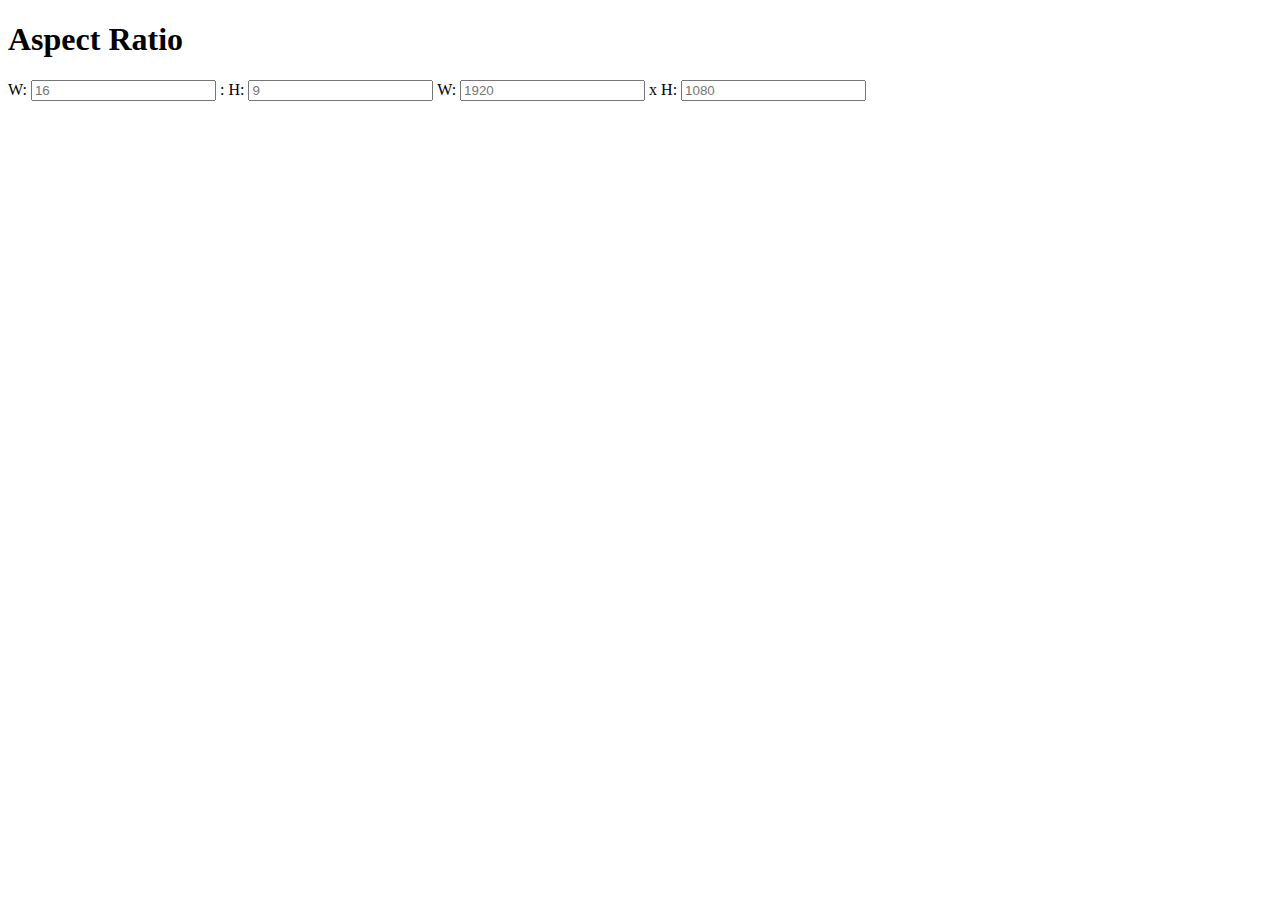
<file: static/aspectratio.html>
<!DOCTYPE HTML>
<html lang="en-US">
<head>
	<meta charset="UTF-8">
	<title>Aspect Ratio</title>
</head>
<body>
<!-- Aspect Ratio Calc -->
<div data-role="page" data-add-back-btn="true" id="aspect_ratio">
	<div data-role="header">
		<h1>Aspect Ratio</h1>
	</div>
	<div data-role="content">
		<form id="ratio" action="">
			<div data-role="fieldcontain" class="ui-hide-label">
				<label for="ratio_width">W:</label>
				<input type="number" name="ratio_width" id="ratio_width" placeholder="16" />
				<span class="separator">:</span>
				<label for="ratio_width">H:</label>
				<input type="number" name="ratio_height" id="ratio_height" placeholder="9" />
				<label for="px_width">W:</label>
				<input type="number" name="px_width" id="px_width" placeholder="1920" />
				<span class="separator">x</span>
				<label for="px_width">H:</label>
				<input type="number" name="px_height" id="px_height" placeholder="1080" />
			</div>
		</form>
		<p id="ar_output"></p>
	</div>
</div>
<!-- /CAspect Ratio Calc -->

</body>
</html>
</file>
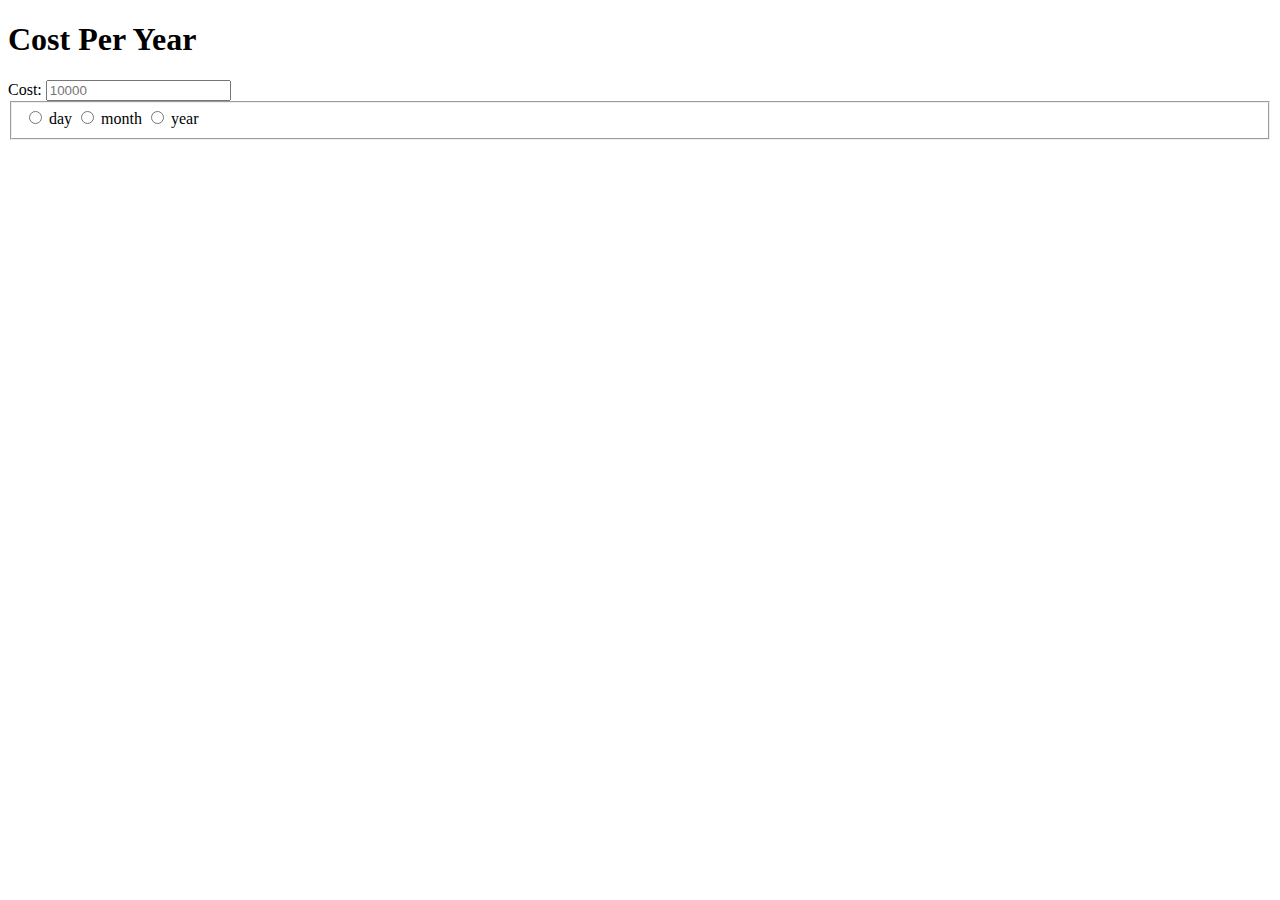
<file: static/costperyear.html>
<!DOCTYPE HTML>
<html lang="en-US">
<head>
	<meta charset="UTF-8">
	<title>Cost Per Year</title>
</head>
<body>
<!-- Cost Per Year Calc -->
<div data-role="page" data-add-back-btn="true" id="cost_per_year">
	<div data-role="header">
		<h1>Cost Per Year</h1>
	</div>
	<div data-role="content">
		<form id="cost_input" action="">
			<div data-role="fieldcontain" class="ui-hide-label">
				<label for="cost">Cost:</label>
				<input type="number" name="cost" id="cost" placeholder="10000" />
			</div>
			<fieldset data-role="controlgroup" data-type="horizontal">
				<input type="radio" name="period" id="day" value="day" />
				<label for="day">day</label>
				<input type="radio" name="period" id="month" value="month" />
				<label for="month">month</label>
				<input type="radio" name="period" id="year" value="year" />
				<label for="year">year</label>
			</fieldset>
		</form>
		<p id="cost_output"></p>
	</div>
</div>
<!-- /Cost Per Year Calc -->

</body>
</html>
</file>
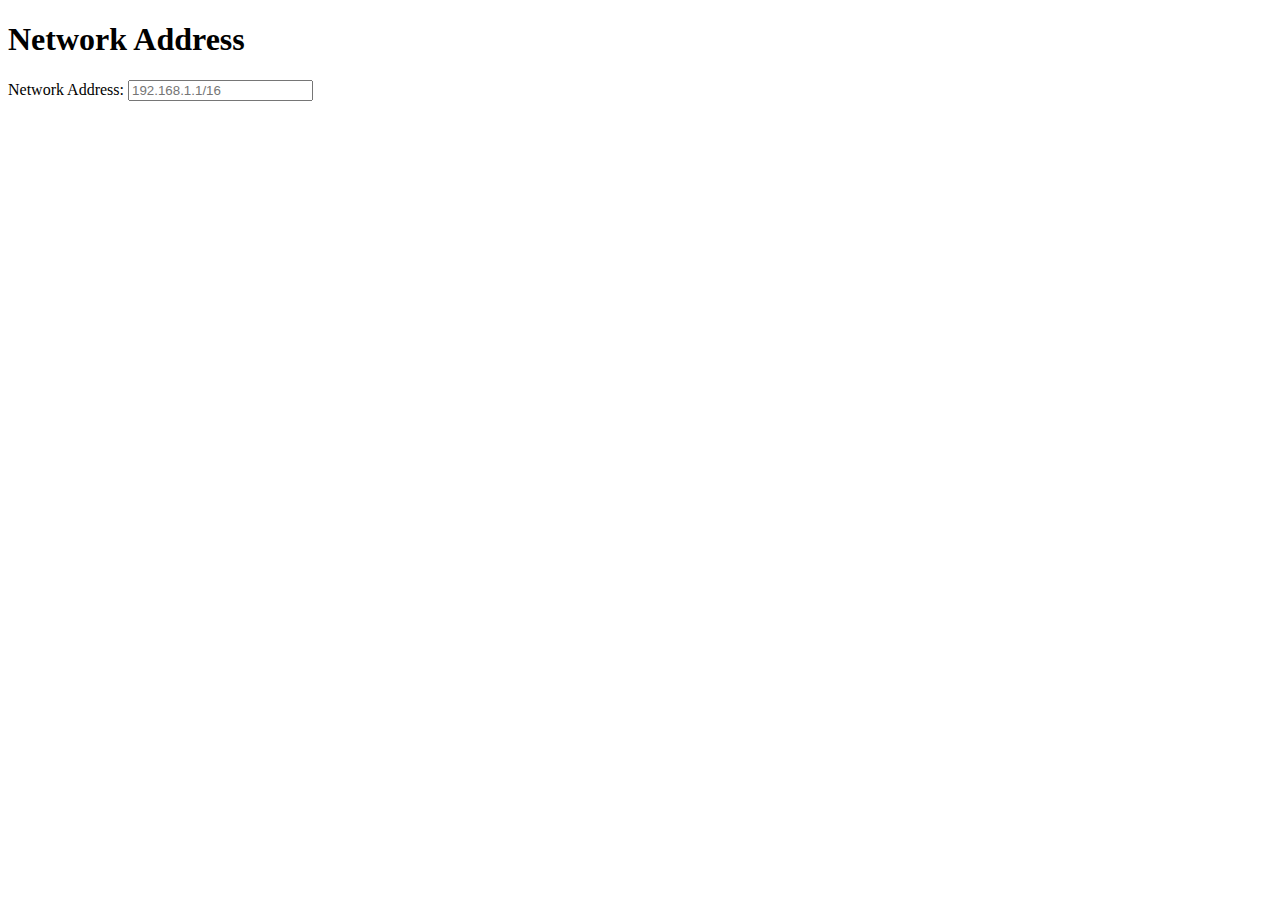
<file: static/networkaddress.html>
<!DOCTYPE HTML>
<html lang="en-US">
<head>
	<meta charset="UTF-8">
	<title>Network Address</title>
</head>
<body>
<!-- Network Address Calc -->
<div data-role="page" data-add-back-btn="true" id="network_address">
	<div data-role="header">
		<h1>Network Address</h1>
	</div>
	<div data-role="content">
		<form id="netaddr_input" action="">
			<div data-role="fieldcontain" class="ui-hide-label">
				<label for="ipmask">Network Address:</label>
				<input type="text" name="ipmask" id="ipmask" placeholder="192.168.1.1/16" />
			</div>
		</form>
		<p id="netaddr"></p>		
	</div>
</div>
<!-- /Netwrok Address Calc -->

</body>
</html>
</file>
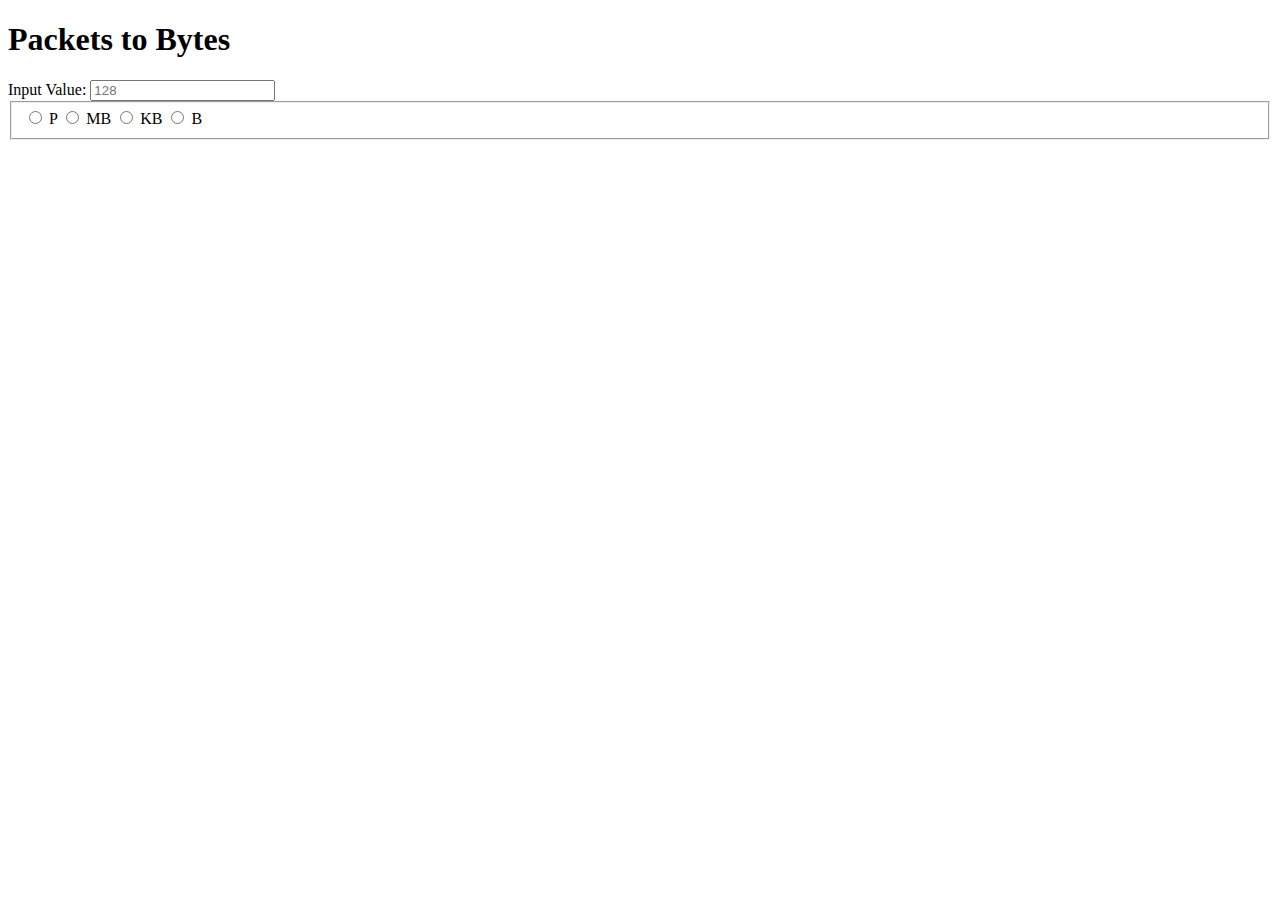
<file: static/packetstobytes.html>
<!DOCTYPE HTML>
<html lang="en-US">
<head>
	<meta charset="UTF-8">
	<title>Packets to Bytes</title>
</head>
<body>
<!-- Packets to Bytes Calc -->
<div data-role="page" data-add-back-btn="true" id="packets_to_bytes">
	<div data-role="header">
		<h1>Packets to Bytes</h1>
	</div>
	<div data-role="content">
		<form id="p2b_input" action="">
			<div data-role="fieldcontain" class="ui-hide-label">
				<label for="p2b_in">Input Value:</label>
				<input type="number" name="p2b_in" id="p2b_in" placeholder="128" />
			</div>
			<fieldset data-role="controlgroup" data-type="horizontal">
				<input type="radio" name="unit" id="packets" value="packets" />
				<label for="packets">P</label>
				<input type="radio" name="unit" id="mb" value="mb" />
				<label for="mb">MB</label>
				<input type="radio" name="unit" id="kb" value="kb" />
				<label for="kb">KB</label>
				<input type="radio" name="unit" id="bytes" value="bytes" />
				<label for="bytes">B</label>
			</fieldset>
		</form>
		<p id="p2b_out"></p>
	</div>
</div>
<!-- /Packets to Bytes Calc -->

</body>
</html>
</file>
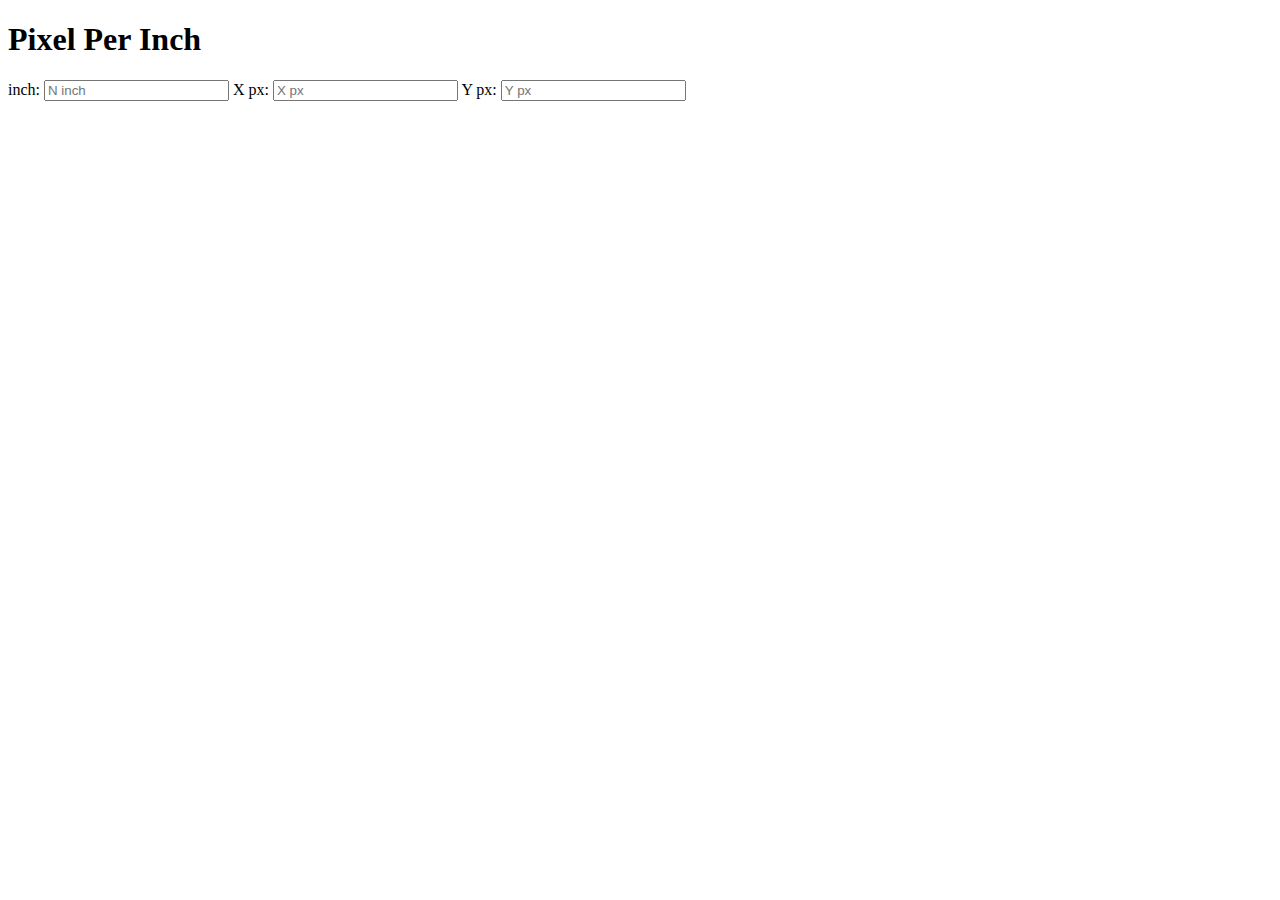
<file: static/pixelperinch.html>
<!DOCTYPE HTML>
<html lang="en-US">
<head>
	<meta charset="UTF-8">
	<title>Pixel Per Inch</title>
</head>
<body>
<!-- Pixel Per Inch Calc -->
<div data-role="page" data-add-back-btn="true" id="pixel_per_inch">
	<div data-role="header">
		<h1>Pixel Per Inch</h1>
	</div>
	<div data-role="content">
		<form id="ppi_input" action="">
			<div data-role="fieldcontain" class="ui-hide-label">
				<label for="inch">inch:</label>
				<input type="number" name="inch" id="inch" placeholder="N inch" />
				<label for="px_x">X px:</label>
				<input type="number" name="px_x" id="px_x" placeholder="X px" />
				<label for="px_y">Y px:</label>
				<input type="number" name="px_y" id="px_y" placeholder="Y px" />
			</div>
		</form>
		<p id="ppi"></p>		
	</div>
</div>
<!-- /Pixel Per Inch Calc -->

</body>
</html>
</file>
